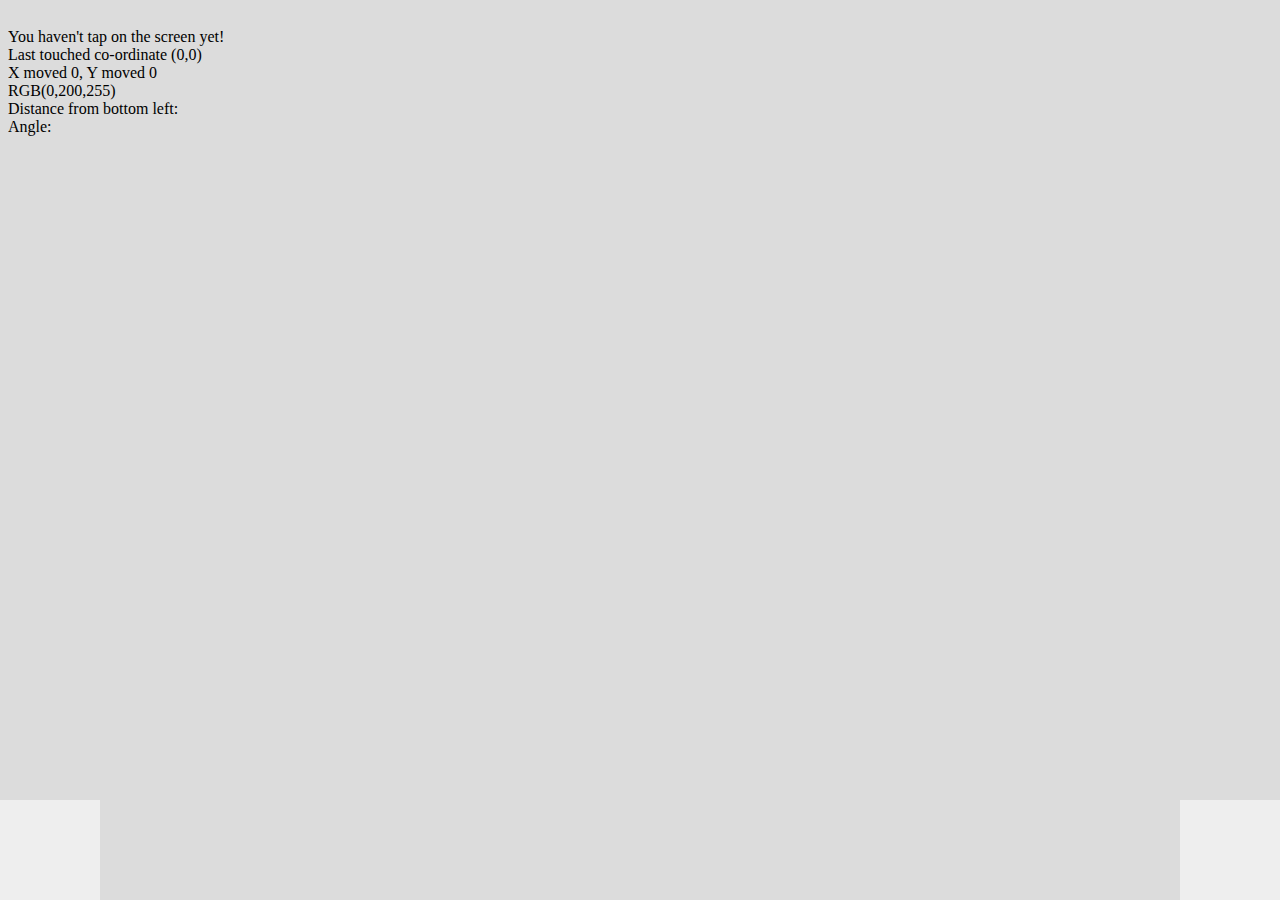
<file: index.html>
<html>
<head>
	<title></title>
	<meta name="apple-mobile-web-app-capable" content="yes">
	<meta name="mobile-web-app-capable" content="yes">
    <meta name="apple-mobile-web-app-status-bar-style" content="black-translucent">
    <meta name="viewport" content="width=device-width,   initial-scale=1, maximum-scale=1, user-scalable=no">
    <meta name="apple-mobile-web-app-title" content="Flash">
	<link href='http://fonts.googleapis.com/css?family=Roboto:400,300,700' rel='stylesheet' type='text/css'>
	<link rel="stylesheet" type="text/css" href="css/style.css">

</head>
<body>

	<div class="wrapper">
		<div id="blocker"></div>	
		<div id="overlay"></div>
		<div id="colorCtrl"></div>
		
		<div id="object"><span>+</span></div>
		<div id="speedCtrl"></div>
		<div id="startBtn"></div>

		<div class="co-ord">You haven't tap on the screen yet!</div>
		<div class="co-ord-last-touched">Last touched co-ordinate (0,0)</div>
		<div class="co-ord-offset">X moved 0, Y moved 0</div>
		<div class="digit">RGB(0,200,255)</div>
		<div class="dist-bl">Distance from bottom left:</div>
		<div class="ang-bl">Angle:</div>
		<div id="debug"></div>
		<svg id="angle-pointer" x="0px" y="0px"
		 viewBox="0 0 30 200" enable-background="new 0 0 30 200" xml:space="preserve">
		 <polygon fill="#FF0000" points="0.4,0.7 29.6,0.7 15,32.9 "/>
		</svg>
	</div>

<script src="js/jquery-1.11.1.min.js"></script>
<script src="js/velocity.min.js"></script>
<script src="js/main.js"></script>
</body>
</html>
</file>
<file: css/style.css>
.wrapper{
	width: 100%;
	height: 100%;
	overflow: hidden;
}

#blocker{
	z-index: 901;
	position: absolute;
	background-color: black;
	opacity: 0;
	display: none;
	top: 0;
	left: 0;
	width: 100%;
	height: 100%;
}

.co-ord-offset,.co-ord-last-touched,.co-ord, .digit, .dist-bl, .ang-bl{
	position: relative;
	z-index: 1200;
	cursor: default;
	-moz-user-select: none; 
	-khtml-user-select: none; 
	-webkit-user-select: none; 
	-o-user-select: none; 
}

#object{
	display: none;
	opacity:1;
	z-index: 9999;
	top: 50%;
	left: 50%;
	-webkit-transform:translate(-50%, -50%);
	transform:translate(-50%, -50%);
	width: 100px;
	height: 100px;
	border: solid red 5px;
	border-radius: 50%;
	position: fixed;
	-moz-user-select: none; 
	-khtml-user-select: none; 
	-webkit-user-select: none; 
	-o-user-select: none; 
}
#object span{
	top: 50%;
	left: 50%;
	-webkit-transform:translate(-50%, -50%);
	transform:translate(-50%, -50%);
	position: absolute;
	color: white;
	font-size: 3em;
	-moz-user-select: none; 
	-khtml-user-select: none; 
	-webkit-user-select: none; 
	-o-user-select: none; 
}

body{
	padding-top: 20px;
	background-color: black;
}

#speedCtrl{
	z-index: 999;
	position: fixed;
	bottom: 0;
	left: 0;
	background-color: rgba(255,255,255,0.5);
	width: 100px;
	height: 100px;
	min-width: 50px;
	min-height: 50px;
	-moz-user-select: none; 
	-khtml-user-select: none; 
	-webkit-user-select: none; 
	-o-user-select: none;
}
#angle-pointer{
	z-index: 998;
	position: fixed;
	bottom: 0;
	left: 0;
	width: 30px;
	transform-origin: 50% 100%;
	-webkit-transform-origin: 50% 100%;
	-webkit-transform: translateX(-50%) rotate(95deg);
	/*background-color: red;
	width: 5px;
	height: 50px;
	-webkit-transform: rotate(0deg);
	-webkit-transform-origin: 0% 100%;
	-webkit-transform:translate(-50%, 100%);
	transform:translate(-50%, -200%);*/
	-moz-user-select: none; 
	-khtml-user-select: none; 
	-webkit-user-select: none; 
	-o-user-select: none;
}

#startBtn{
	z-index: 999;
	position: fixed;
	bottom: 0;
	right: 0;
	background-color: rgba(255,255,255,0.5);
	width: 100px;
	height: 100px;
	min-width: 50px;
	min-height: 50px;
	-moz-user-select: none; 
	-khtml-user-select: none; 
	-webkit-user-select: none; 
	-o-user-select: none;
}

#overlay{
	z-index: 900;
	position: absolute;
	background-color: rgb(220,220,220);
	opacity: 1;
	top: 0;
	left: 0;
	width: 100%;
	height: 100%;
}

#colorCtrl{
	z-index: 800;
	position: absolute;
	display: block;
	background-color: rgb(0,200,255);
	top: 0;
	left: 0;
	width: 100%;
	height: 100%;
}
</file>
